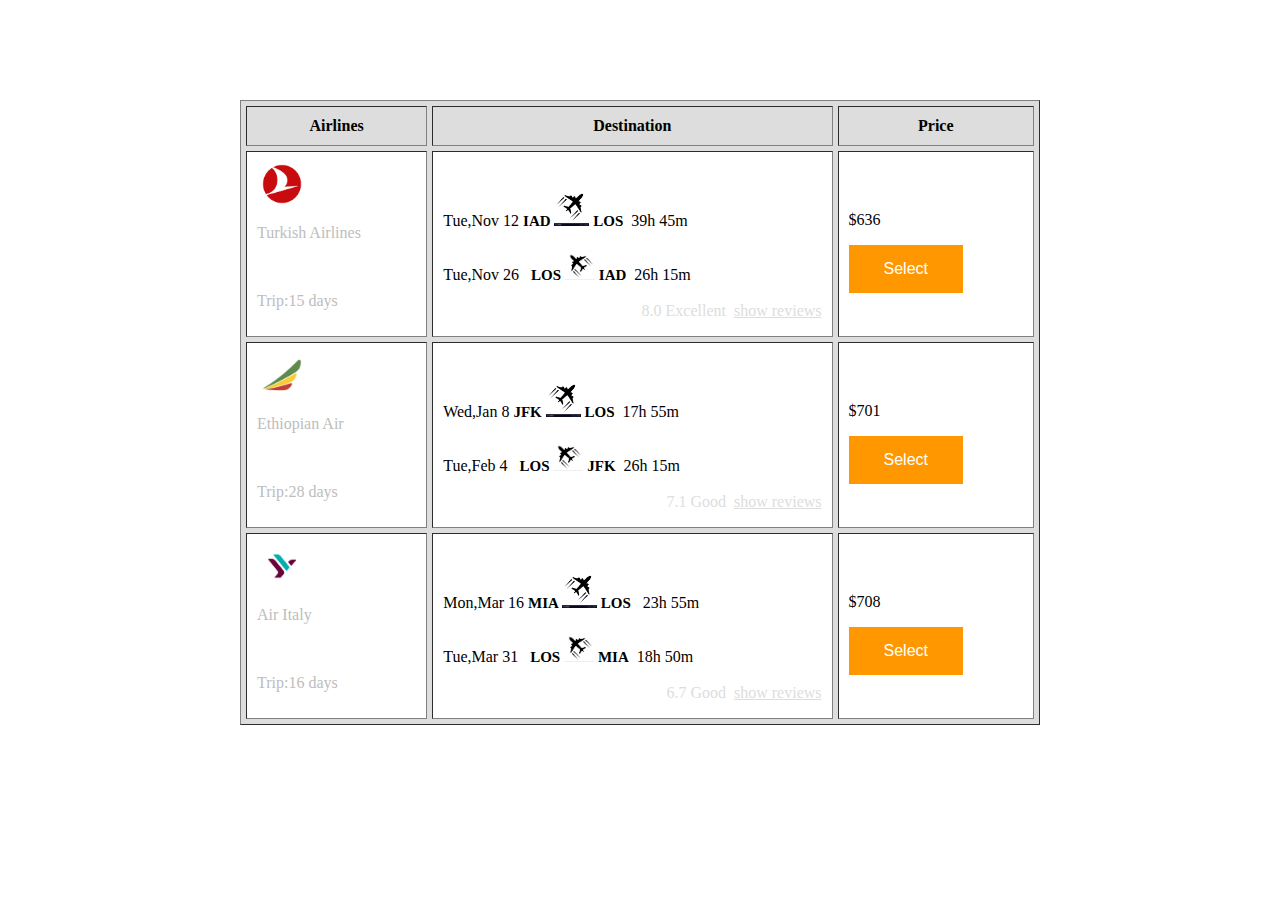
<file: index.html>
<!DOCTYPE html>
<html lang="en">

<head>
    <meta charset="UTF-8">
    <meta name="viewport" content="width=device-width, initial-scale=1.0">
    <meta http-equiv="X-UA-Compatible" content="ie=edge">
    <link href="css/index.css" rel="stylesheet" type="text/css">

    <title>Flight Schedule</title>
</head>

<body>

      <div>
    <table border=" ">
        <tr>
            <th>Airlines</th>
            <th>Destination</th>
            <th>Price</th>

        </tr>
        <tr>
            <td>
                <img src="images/turkish airlines.jpg" id="image" width="40px" alt="turkish airlines">

                <p>Turkish Airlines </p><br />

                <p id="duration">Trip:15 days</p>

            </td>
            <td>
                <span>Tue,Nov 12 <span id="text">IAD </span>
                    <img src="images/plane3.jpg" id="slide" width="35px" alt="aeroplane">
                    <span id="text">LOS</span> <span> &nbsp;39h 45m</span>
                </span>
                <br />
                <span>
                    Tue,Nov 26 &nbsp; <span id="text">LOS </span>
                    <img src="images/plane2.jpg" id="slide" width="30px" alt="aeroplane">
                    <span id="text">IAD</span> <span> &nbsp;26h 15m</span> <br />
                    <br />
                    <span id="rating">8.0 Excellent &nbsp; <a href="">show reviews</a></span>
                </span>
            </td>
            <td>
                <p id="price">$636</p>
                <button class="info">Select</button>
            </td>
        </tr>
        <tr>
            <td>
                <img src="images/ethiopian airline.jpg " id="image" width="40px" alt="ethiopian airline">

                <p>Ethiopian Air </p><br />

                <p id="duration">Trip:28 days</p>

            </td>
            <td>
                <span>Wed,Jan 8 <span id="text">JFK </span>
                    <img src="images/plane3.jpg" id="slide" width="35px" alt="aeroplane">
                    <span id="text">LOS</span> <span> &nbsp;17h 55m</span>
                </span>
                <br />
                <span>
                    Tue,Feb 4 &nbsp; <span id="text">LOS </span>
                    <img src="images/plane2.jpg" id="slide" width="30px" alt="aeroplane">
                    <span id="text">JFK</span> <span> &nbsp;26h 15m</span> <br />
                    <br />
                    <span id="rating">7.1 Good &nbsp; <a href="">show reviews</a></span>
                </span>
            </td>
            <td>
                <p id="price">$701</p>
                <button class="info">Select</button>
            </td>
        </tr>


        <td>
            <img src="images/air italy.png " id="image" width="40px" alt=" air italy">

            <p> Air Italy </p><br />

            <p id="duration">Trip:16 days</p>

        </td>
        <td>
            <span>Mon,Mar 16 <span id="text">MIA </span>
                <img src="images/plane3.jpg" id="slide" width="35px" alt="aeroplane">
                <span id="text">LOS</span> <span> &nbsp; 23h 55m</span>
            </span>
            <br />
            <span>
                Tue,Mar 31 &nbsp; <span id="text">LOS </span>
                <img src="images/plane2.jpg" id="slide" width="30px" alt="aeroplane">
                <span id="text">MIA</span> <span> &nbsp;18h 50m</span> <br />
                <br />
                <span id="rating">6.7 Good &nbsp; <a href="">show reviews</a></span>
            </span>
        </td>
        <td>
            <p id="price">$708</p>
            <button class="info">Select</button>
        </td>
        </tr>
    
        </table>

    </div>



</body>

</html>
</file>
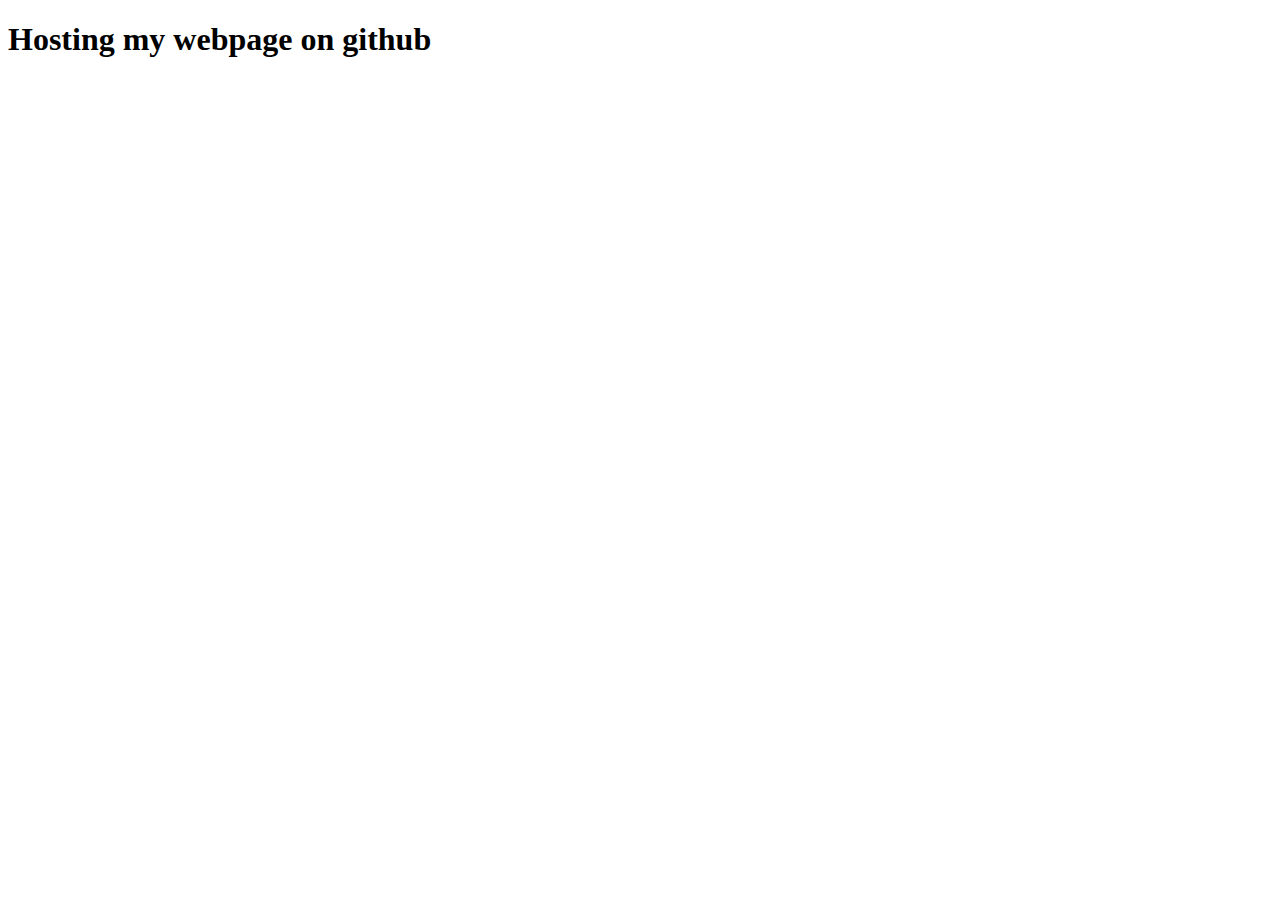
<file: index1.html>
<!DOCTYPE html>
<html lang="en">
<head>
    <meta charset="UTF-8">
    <meta name="viewport" content="width=device-width, initial-scale=1.0">
    <meta http-equiv="X-UA-Compatible" content="ie=edge">
    <title>Document</title>
</head>
<body>
    <h1>Hosting my webpage on github</h1>
</body>
</html>
</file>
<file: css/index.css>
table {
    margin-left: auto;
    margin-right: auto;
    margin-top: 100px;
    width: 800px;
    border-collapse: separate;
    border-spacing: 5px;
}

th,
td {
    padding: 10px;
}

td {
    background-color: #ffffff;
}

div {
    background-color: #dddddd;
    width: 800px;
    margin-left: auto;
    margin-right: auto;
}

#image {
    margin-top: 2px;
    margin-left: 5px;
}

p {
    color: #bdbdbd;
}

#text {
    font-weight: bold;
    font-size: 15px;
    color: #000000;
}

#slide {
    margin-top: 20px;
}

a,
#rating {
    float: right;
    color: #dddddd;
}

button {
    background-color: #ff9800;
    border: none;
    color: white;
    padding: 15px 35px;
    text-align: center;
    text-decoration: none;
    display: inline-block;
    font-size: 16px;
    cursor: pointer;
}

#price {
    color: #000000;
    bbd
}

#duration {
    float: left;
}
</file>
